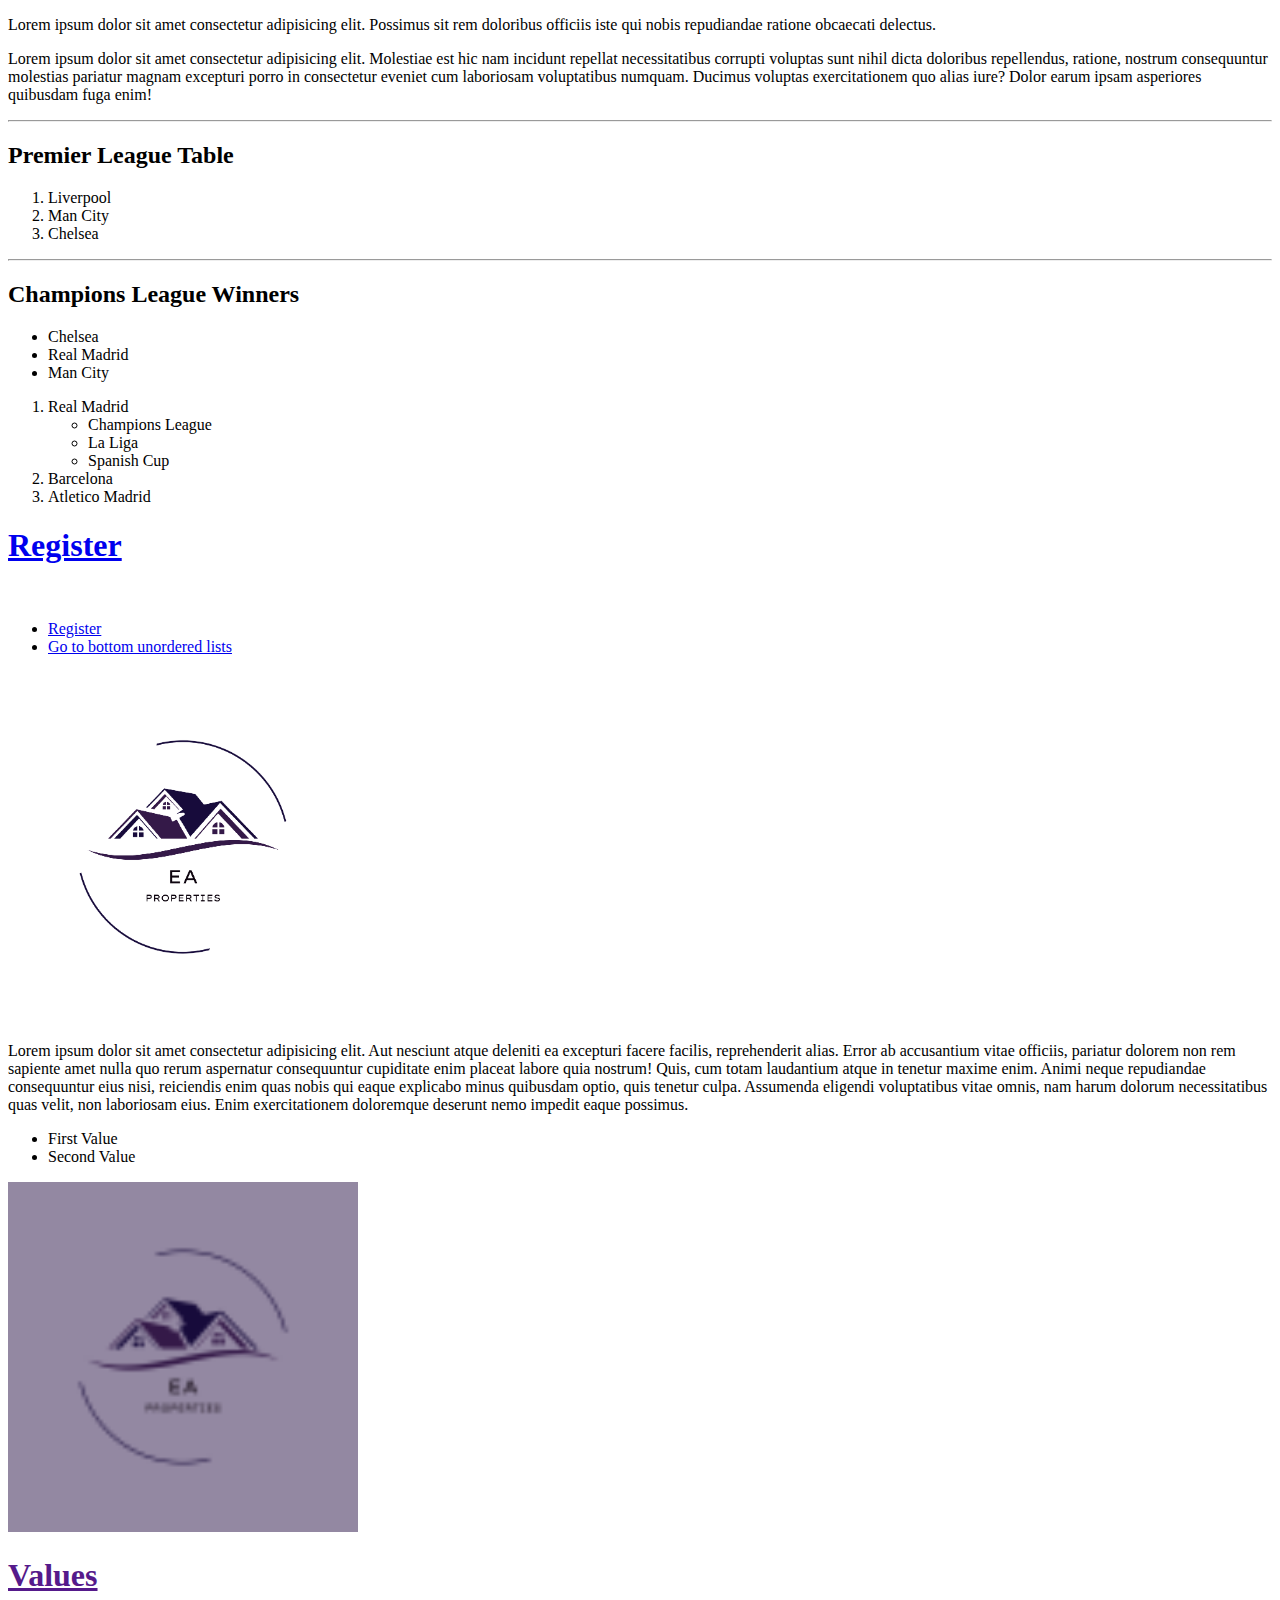
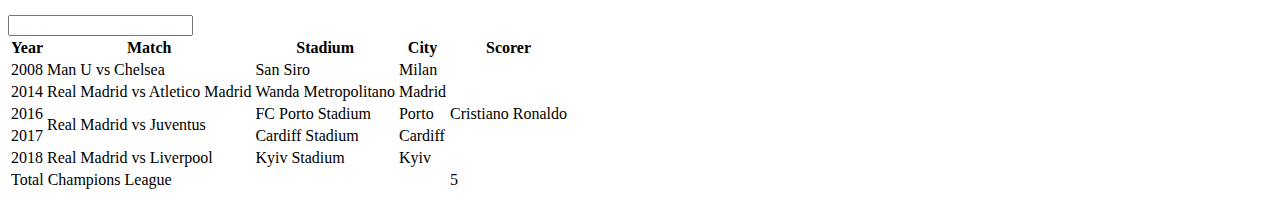
<file: index.html>
<!DOCTYPE html>
<html lang="en">
  <head>
    <meta charset="UTF-8" />
    <meta name="viewport" content="width=device-width, initial-scale=1.0" />
    <title>Revisiting html</title>
  </head>
  <body>
    <!--This is a comment in html-->

    <!--This is a paragraph section-->
    <p>
      Lorem ipsum dolor sit amet consectetur adipisicing elit. Possimus sit rem
      doloribus officiis iste qui nobis repudiandae ratione obcaecati delectus.
    </p>
    <p>
      Lorem ipsum dolor sit amet consectetur adipisicing elit. Molestiae est hic
      nam incidunt repellat necessitatibus corrupti voluptas sunt nihil dicta
      doloribus repellendus, ratione, nostrum consequuntur molestias pariatur
      magnam excepturi porro in consectetur eveniet cum laboriosam voluptatibus
      numquam. Ducimus voluptas exercitationem quo alias iure? Dolor earum ipsam
      asperiores quibusdam fuga enim!
    </p>
    <hr>

    <!-- This is a list section -->
    <h2>Premier League Table</h2>

    <ol>
      <li>Liverpool</li>
      <li>Man City</li>
      <li>Chelsea</li>
    </ol>

    <hr>

    <h2>Champions League Winners</h2>

    <ul>
      <li>Chelsea</li>
      <li>Real Madrid</li>
      <li>Man City</li>
    </ul>

    <ol>
      <li>
        Real Madrid
        <ul>
          <li>Champions League</li>
          <li>La Liga</li>
          <li>Spanish Cup</li>
        </ul>
      </li>
      <li>Barcelona</li>
      <li>Atletico Madrid</li>
    </ol>

    <!--This is the hyperlink section-->

    <a href="register.html">
      <h1>Register</h1>
    </a>

    <br>

    <!-- The 'href="register.html"' in the link below is an attribute, where 'href' is the attribute name
     and 'register.html' is the attribute value -->
    <ul>
      <li><a href="register.html">Register</a></li>
      <li><a href="#id-test">Go to bottom unordered lists</a></li>
    </ul>
    <img src="images/EA (20).png" alt="EA properties logo" height="350px">

    <!--Dummy Values-->

    <p>
      Lorem ipsum dolor sit amet consectetur adipisicing elit. Aut nesciunt
      atque deleniti ea excepturi facere facilis, reprehenderit alias. Error ab
      accusantium vitae officiis, pariatur dolorem non rem sapiente amet nulla
      quo rerum aspernatur consequuntur cupiditate enim placeat labore quia
      nostrum! Quis, cum totam laudantium atque in tenetur maxime enim. Animi
      neque repudiandae consequuntur eius nisi, reiciendis enim quas nobis qui
      eaque explicabo minus quibusdam optio, quis tenetur culpa. Assumenda
      eligendi voluptatibus vitae omnis, nam harum dolorum necessitatibus quas
      velit, non laboriosam eius. Enim exercitationem doloremque deserunt nemo
      impedit eaque possimus.
    </p>

    <ul id="id-test">
      <li id="li-id-1">First Value</li>
      <li id="li-id-2">Second Value</li>
    </ul>

    <img src="images/EA (19).png" alt="EA properties purple logo" height="350px">

    <!-- Block elements start on a new line, and take up the full width of the page.
     Inline elements do not start on a new line, and they only take up the width of 
     their content. Examples of block elements: ul, li, h1, p etc. Examples of inline
     elements: a, img, input etc. Wrapping a block element inside an inline element 
     makes it invalid. A valid alternative would be to wrap an inline element inside
     a block element. -->
     <a href=""><h1>Values</h1></a>
     <input type="text">

     <!-- Semantic HTML is using HTML elements that describe the type of content they
      contain. They include header, nav, main, article, section and footer tags. Semantic
       means 'meaningful'. Semantic elements provide meaningful structure typically used
       for significant sections, in contrast, the 'div' element is a generic container
       typically used for smaller groups of content. The 'div' element is often used to 
       group smaller sections of content, where using a semantic element wouldn't make
       sense.  -->

       <!-- Tables -->
      <table>
        <thead>
          <tr>
            <th>Year</th>
            <th>Match</th>
            <th>Stadium</th>
            <th>City</th>
            <th>Scorer</th>
          </tr>
        </thead>
        <tbody>
          <tr>
            <td>2008</td>
            <td>Man U vs Chelsea</td>
            <td>San Siro</td>
            <td>Milan</td>
            <td rowspan="5">Cristiano Ronaldo</td>
          </tr>
          <tr>
            <td>2014</td>
            <td>Real Madrid vs Atletico Madrid</td>
            <td>Wanda Metropolitano</td>
            <td>Madrid</td>
          </tr>
          <tr>
            <td>2016</td>
            <td rowspan="2">Real Madrid vs Juventus</td>
            <td>FC Porto Stadium</td>
            <td>Porto</td>
          <tr>
            <td>2017</td>
            <td>Cardiff Stadium</td>
            <td>Cardiff</td>
          </tr>
          <tr>
            <td>2018</td>
            <td>Real Madrid vs Liverpool</td>
            <td>Kyiv Stadium</td>
            <td>Kyiv</td>
          </tr>
        </tbody>
        <tfoot>
          <tr>
            <td colspan="4">Total Champions League</td>
            <td>5</td>
          </tr>
        </tfoot>
      </table>
  </body>
</html>

<!-- <!DOCTYPE html>
<html>
    <head>
        <title>Revisiting html</title>
    </head>
    <body>
        <p>Welcome back</p>
    </body>
</html> -->
</file>
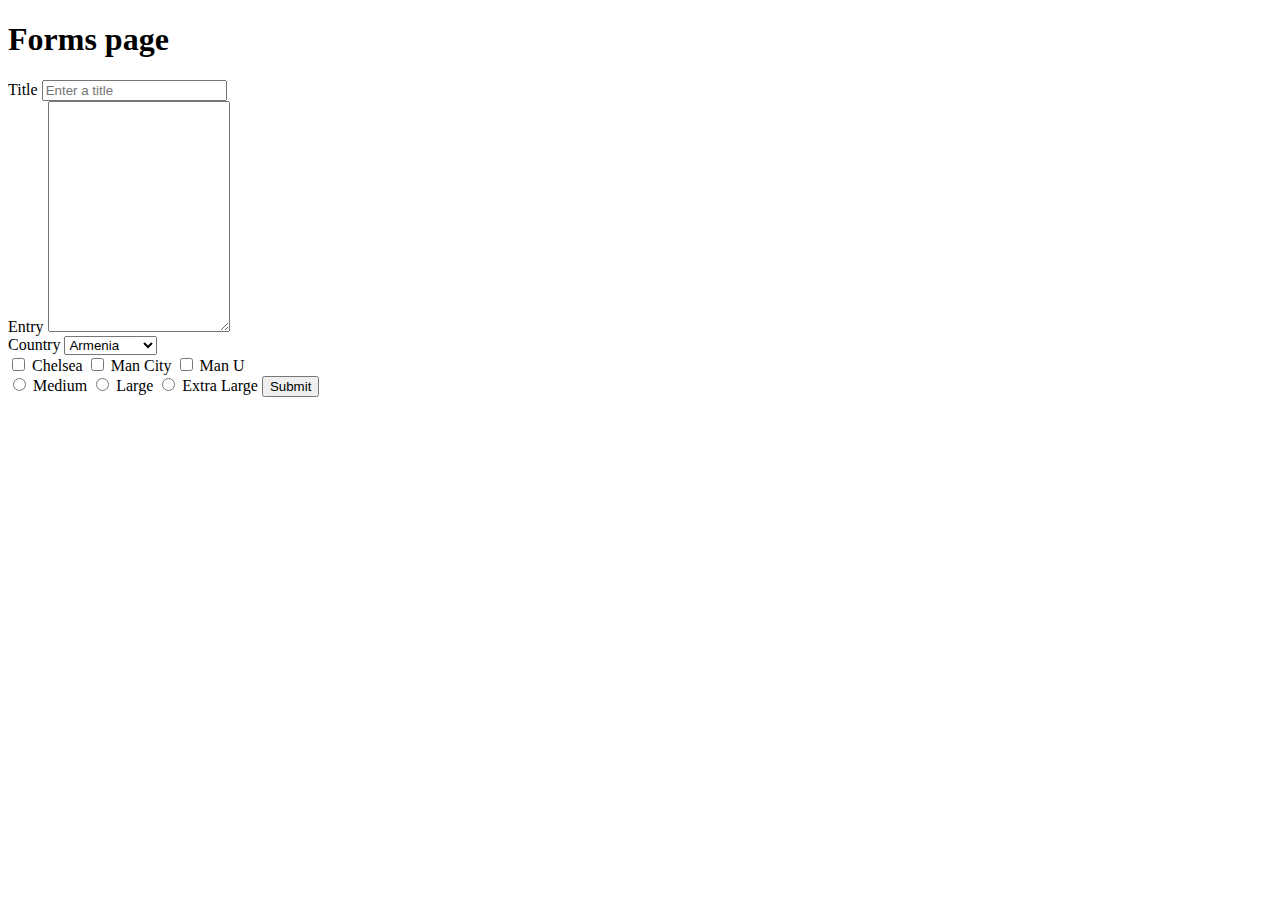
<file: forms.html>
<!DOCTYPE html>
<html lang="en">
<head>
    <meta charset="UTF-8">
    <meta name="viewport" content="width=device-width, initial-scale=1.0">
    <title>Forms</title>
</head>
<body>
    <h1>Forms page</h1>
    <!-- The 'action' attribute in the form tag specifies the location on the server where
     the data will be sent for processing. The 'method' attribute determines the http method
     used for handling the form data. The are three main html elements that allow users to 
     enter or select data in a form. They are: inputs(textual, binary, file inputs ets), 
     textareas and dropdowns. For more information on html, css or javascript, you should 
     check mdn docs; it's like an encyclopedia for html, css, javascript, and other web
     technologies. -->

     <!-- The input tag has a 'type' attribute that specifies the type of input. It also has
      a 'name' attribute that assigns identifiers for data collection(it is required when
      sending data to a server). There are also some other attributes for the input tag, like:
      placeholder, required etc. -->
      <form action="/api/v3/items" method="post">
        <!-- form input -->
        <label for="main-title">Title</label>
        <input id="main-title" type="text" name="title" placeholder="Enter a title">
        <br>

        <!-- form textarea -->
        <label for="main-entry">Entry</label>
        <textarea name="entry" id="main-entry" rows="15" cols="20"></textarea>
        <br>

        <!-- form dropdown -->
         <label for="country-entry">Country</label>
         <select name="country" id="country-entry">
            <option value="armenia">Armenia</option>
            <option value="afghanistan">Afghanistan</option>
            <option value="belgium">Belgium</option>
         </select>
         <br>

         <!-- form checkboxes -->
         <!-- The label often appears after the input for checkboxes, to ensure the text comes
          after the checkbox. For checkboxes, the 'name' has to be different, since multiple 
          checkboxes can be submitted at once. On the backend, the submitted values are represented
          as 'on' -->
         <input type="checkbox" id="team-1" name="chelsea">
         <label for="team-1">Chelsea</label>

         <input type="checkbox" id="team-2" name="man city">
         <label for="team-1">Man City</label>

         <input type="checkbox" id="team-3" name="man utd">
         <label for="team-1">Man U</label>

         <br>

         <!-- form radiobuttons -->
          <!-- The radiobuttons have the same 'name' values, but they possess a 'value' attribute
           which represents the backend value for each radiobutton. Only one radiobutton can be 
           submitted  -->

         <input type="radio" id="medium" name="size" value="m">
         <label for="medium">Medium</label>

         <input type="radio" id="large" name="size" value="l">
         <label for="large">Large</label>

         <input type="radio" id="extra-large" name="size" value="el">
         <label for="extra-large">Extra Large</label>

         <!-- form button -->
          <!-- The button doesn't have to be below all the elements, it just has to be anywhere inside
           the form, when used in a form -->
          <button>Submit</button>
           <!-- <button type="reset">Reset values</button> -->

      </form>
</body>
</html>
</file>
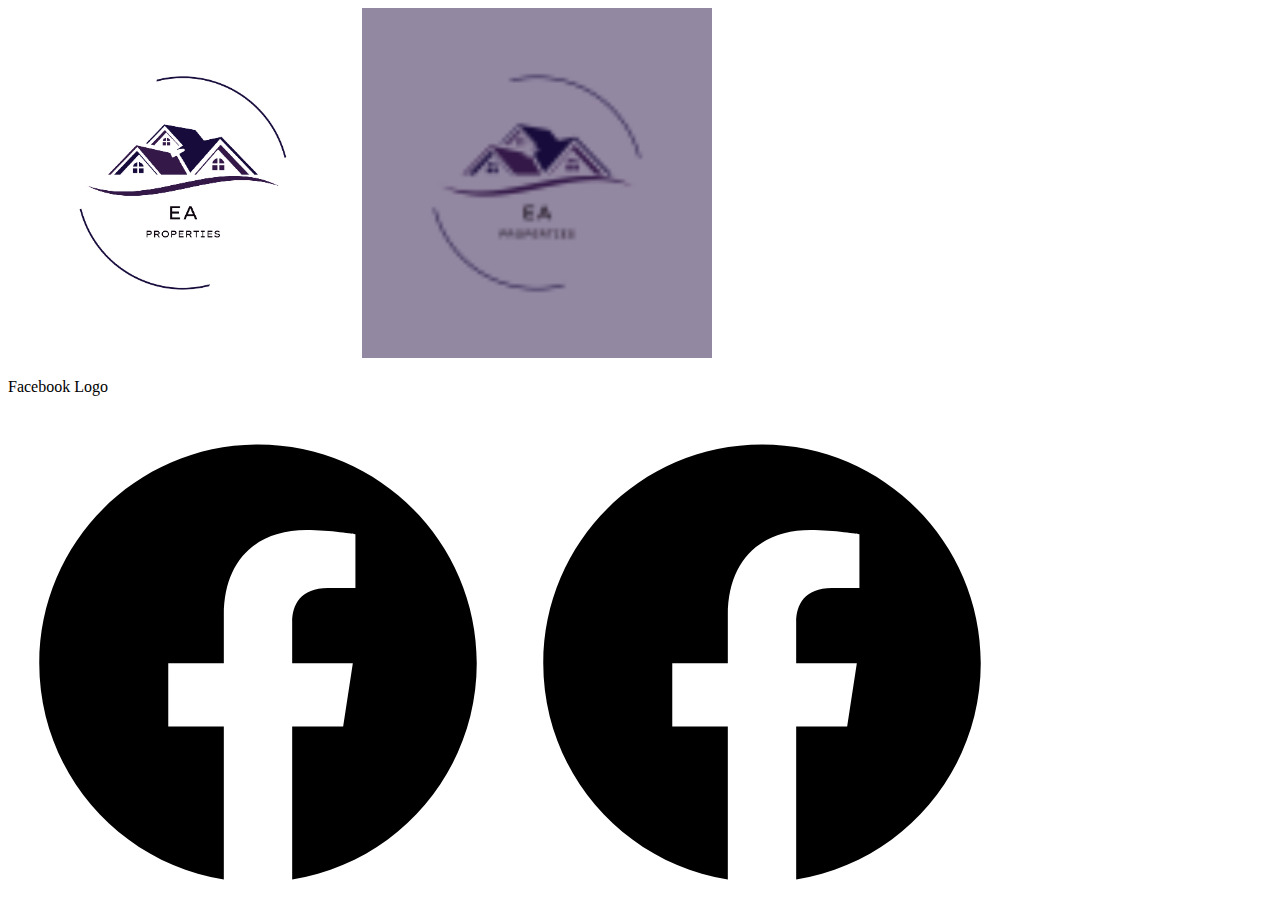
<file: images.html>
<!DOCTYPE html>
<html lang="en">
<head>
    <meta charset="UTF-8">
    <meta name="viewport" content="width=device-width, initial-scale=1.0">
    <title>Images</title>
</head>
<body>
    <!-- You can get free stock images from unsplash.com, pexels.com, pixabay.com, gratisography.com
      and free svgs from undraw.co and ionicons. -->
    <img src="images/EA (20).png" alt="EA properties logo" height="350px">
    <img src="images/EA (19).png" alt="EA properties purple logo" height="350px">

    <!-- Most images today are known as "bitmap" images or "raster" images, which are a 
     grid of pixels, with each pixel assigned a colour value. The quality and clarity of
     bitmap images are directly tied to the pixel dimensions(they are resolution dependent).
     So enlarging bitmap images beyond their original size can lead to a loss of sharpness
     and detail(which can be called, pixelation). Typical file formats for bitmaps are: jpg
     and png. Vector images, on the other hand, are made by mathematical equations and
     instructions for rendering shapes, paths and colours. They are resolution independent.
     Vector images are usually used for logos and icons. Typical file formats for vector
     images are: svg, AI(Adobe Illustrator). Think of it like, the vector image is made
     inside the html, while the bitmap image is made outside the html -->
     <!-- Below is the 'inline' way of displaying svgs -->
    <p>Facebook Logo</p>
    <!-- <svg xmlns="http://www.w3.org/2000/svg" class="ionicon" viewBox="0 0 512 512"><path d="M480 257.35c0-123.7-100.3-224-224-224s-224 100.3-224 224c0 111.8 81.9 204.47 189 221.29V322.12h-56.89v-64.77H221V208c0-56.13 33.45-87.16 84.61-87.16 24.51 0 50.15 4.38 50.15 4.38v55.13H327.5c-27.81 0-36.51 17.26-36.51 35v42h62.12l-9.92 64.77H291v156.54c107.1-16.81 189-109.48 189-221.31z" fill-rule="evenodd"/></svg> -->
    
    <!-- Below is a way of displaying svgs using images -->
    <img src="svg/logo-facebook.svg" alt="Facebook logo svg" width="500px">

    <!-- Ideally, we would use the image method of displaying svgs because of
     'separation of concerns'(separation of concerns is a design principle in
     which programs are organized into distinct sections, each addressing a 
     specific aspect of functionality). Simply put, we would want to separate
     our svgs from our structural html -->

    <a href="index.html"><img src="svg/logo-facebook.svg" alt="Facebook logo svg" width="500px"></a>

</body>
</html>
</file>
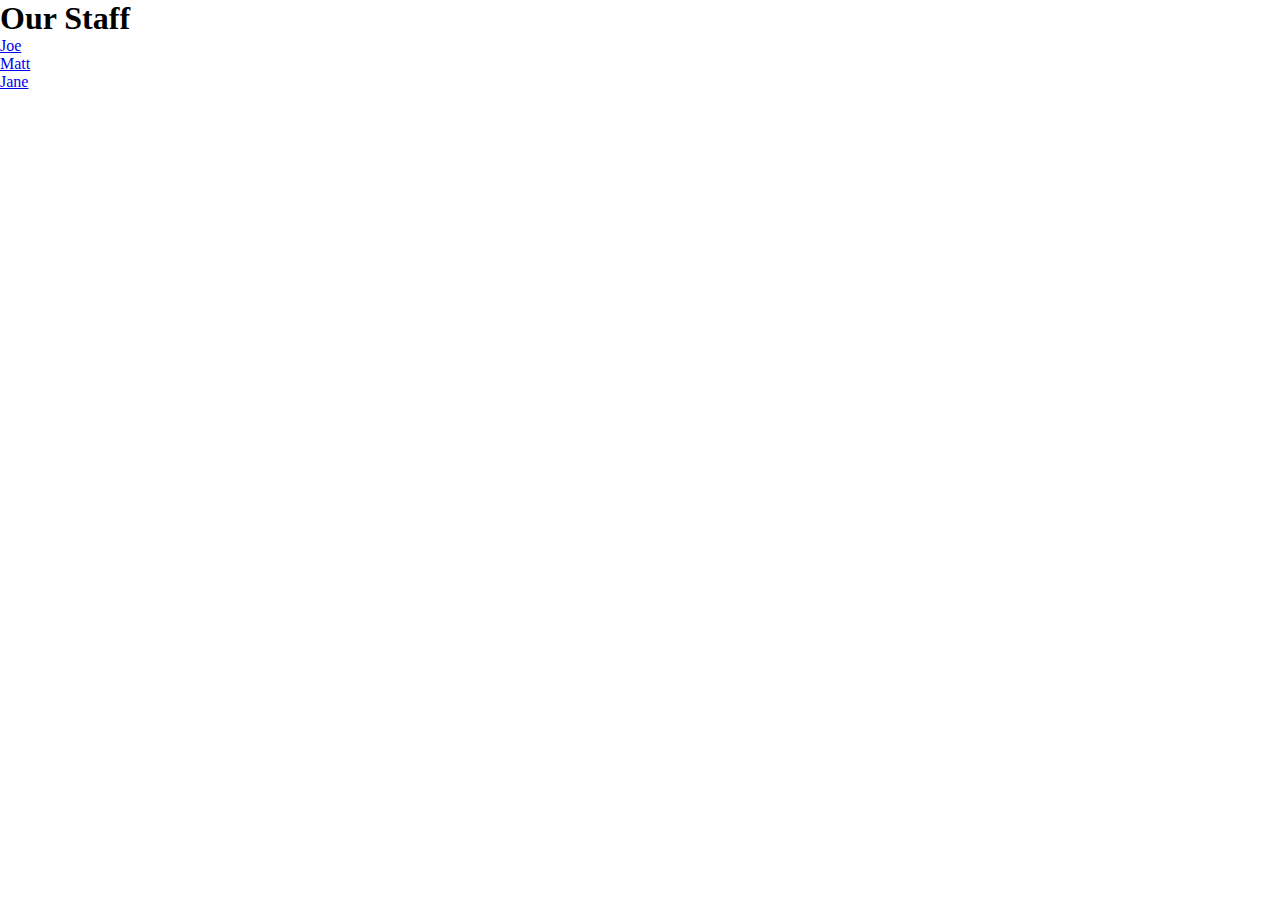
<file: css/main.html>
<!DOCTYPE html>
<html lang="en">
  <head>
    <meta charset="UTF-8" />
    <meta name="viewport" content="width=device-width, initial-scale=1.0" />
    <title>CSS</title>
    <link rel="stylesheet" href="./style.css" />
  </head>
  <body>
    <header>
      <h1>Our Staff</h1>
      <nav>
        <ul>
          <li><a href="#">Joe</a></li>
          <li><a href="#">Matt</a></li>
          <li><a href="#">Jane</a></li>
        </ul>
      </nav>
    </header>




    <!-- <header>
      <section><h1>Header</h1></section>
      <nav>Nav</nav>
    </header>

    <main>Main</main>

    <Footer>Footer</Footer> -->


    <!-- Columns -->
    <!-- <section class="columns">
      <p>
        Lorem ipsum, dolor sit amet consectetur adipisicing elit. Minus modi
        explicabo eum esse mollitia architecto quos hic sequi aut totam.
      </p>
      <p>
        Lorem ipsum dolor sit amet consectetur, adipisicing elit. Laborum in
        aliquid alias fugiat nobis numquam ipsa facere officia delectus ea.
      </p>
      <p>
        Lorem ipsum dolor sit
        <span class="nowrap">amet consectetur adipisicing elit.</span> Beatae
        placeat ullam nihil, incidunt excepturi quia rerum aliquam facilis
        voluptatem corporis!
      </p>
      <p>
        Lorem, ipsum dolor sit amet consectetur adipisicing elit. Vero, aperiam
        consequatur animi veniam asperiores consequuntur quasi nemo sit harum
        quo.
      </p>
    </section> -->
  </body>
</html>
</file>
<file: css/style.css>
/* 'body {}' applies styles to the body of the document, while '* {}' 
applies styles to each individual element in the body. For example: 
'* {
margin: 0;
padding: 0;
box-sizing: border-box;
}'
is telling the body to apply those styles to each element of the body.
These styles could be overwritten eventually if you wish to do so.
Forms don't inherit font-size, and other typography settings made in
the 'body {}'. So, you could gather elements in a form, and set
'font: inherit;', to enable form elements to inherit font settings.

box-sizing by default is set to content box, which means that an 
increase in the width will result in an increase in the width of the
element. In contrast, a value of border-box, means that an increase in 
the width will result in an increase in the element's box width. 

rem stands for "root ems"
*/

/* Columns */

/* .columns {
    column-count: 4;
    column-width: 250px;
    column-rule: 4px solid sienna;
    column-gap: 3rem;
} */

/* The 'white-space: nowrap' property enables the content to always be
together on the same line. 
 */

/* .nowrap {
    white-space: nowrap;
    background: brown;
} */

/* You can set a 'flex-flow' property that combines flex-wrap and 
flex-direction. The syntax is: 
flex-flow: flex-direction, flex-wrap; */

/* You can use 'place-content' when using grid. The syntax is: 
place-content: align-content justify-content;
*/

/*  */


/* @media screen and (orientation: landscape) {
    p {
        width: 1000px;
    }
} */

* {
    margin: 0;
    padding: 0;
    box-sizing: border-box;
}

/* body {
    display: flex;
    flex-direction: column;
    align-items: center;
    font-family:Arial, Helvetica, sans-serif;
    font-weight: bold;
    width: 100vw;
    height: 100vh;
    color: white;
}

header {
    width: 100%;
    height: 15%;
    text-align: center;
}


section {
    width: 100%;
    height: 50%;
    font-size: 1.5rem;
    background: darkslateblue;
    text-align: center;
    place-content: center;
}

nav {
    height: 50%;
    font-size: 1.5rem;
    background: white;
    border-bottom: 2px solid #333;
    margin: 0;
    color: #1b212a;
    text-align: center;
    place-content: center;
}

main {
    margin: 0;
    width: 100%;
    height: 75%;
    text-align: center;
    place-content: center;
    background: radial-gradient(white, #4d5d76);
    color: #1b212a;
    font-size: 1.5rem;
}

footer {
    width: 100%;
    height: 10%;
    background-color: #475569;
    font-size: 1.4rem;
    text-align: center;
    place-content: center;
}

@media screen and (min-width: 576px) {
    main {
        background: radial-gradient(white, green);
    }
}

@media screen and (min-width: 768px) {
    main {
        background: radial-gradient(white, gold);
    }
} */
</file>
